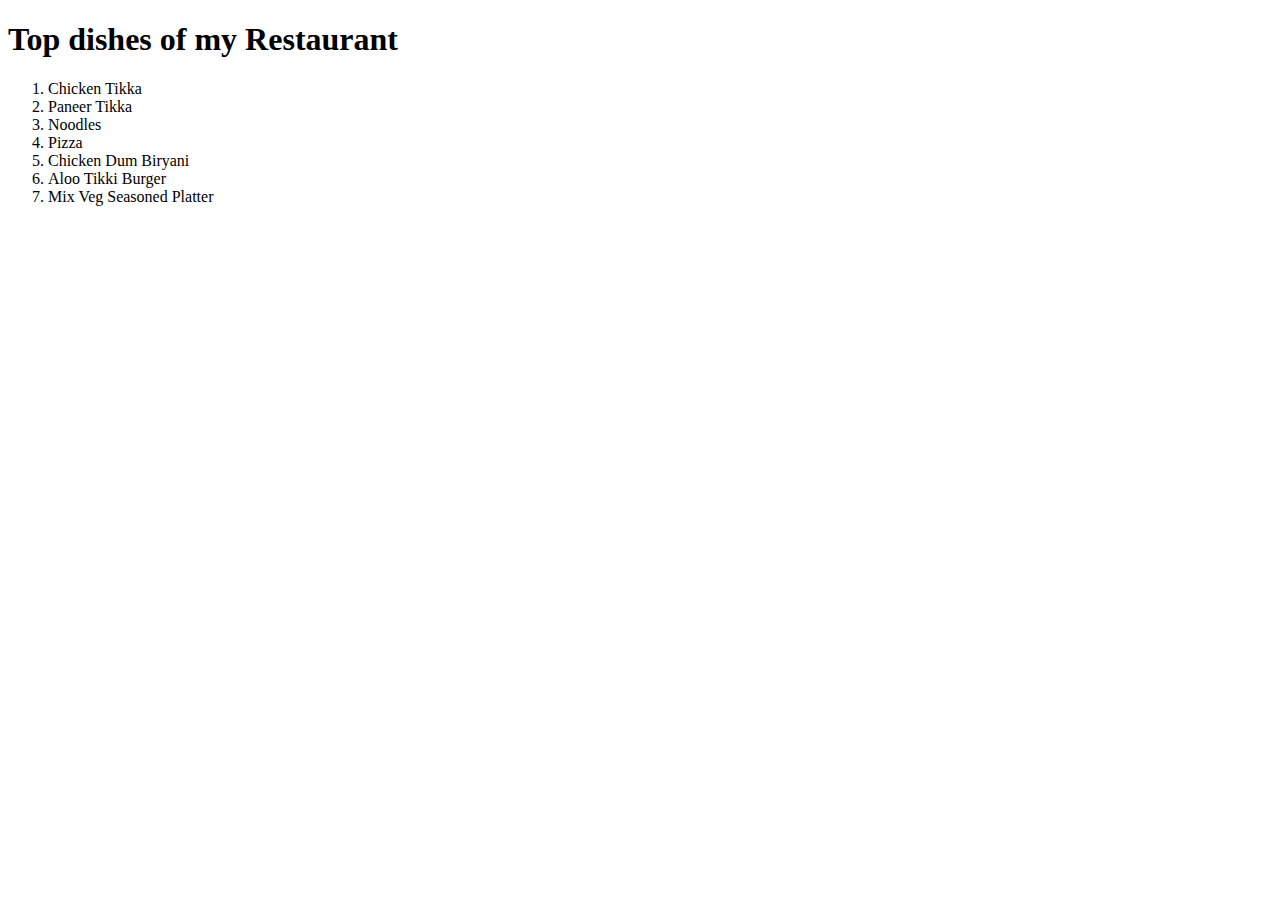
<file: topdishes.html>
<!DOCTYPE html>
<html lang="en">
<head>
  <title>Top Dishes</title>
</head>
<body>
  <h1>Top dishes of my Restaurant</h1>
  <ol>
    <li>Chicken Tikka</li>
    <li>Paneer Tikka</li>
    <li>Noodles</li>
    <li>Pizza</li>
    <li>Chicken Dum Biryani</li>
    <li>Aloo Tikki Burger</li>
    <li>Mix Veg Seasoned Platter</li>
  </ol>
</body>
</html>
</file>
